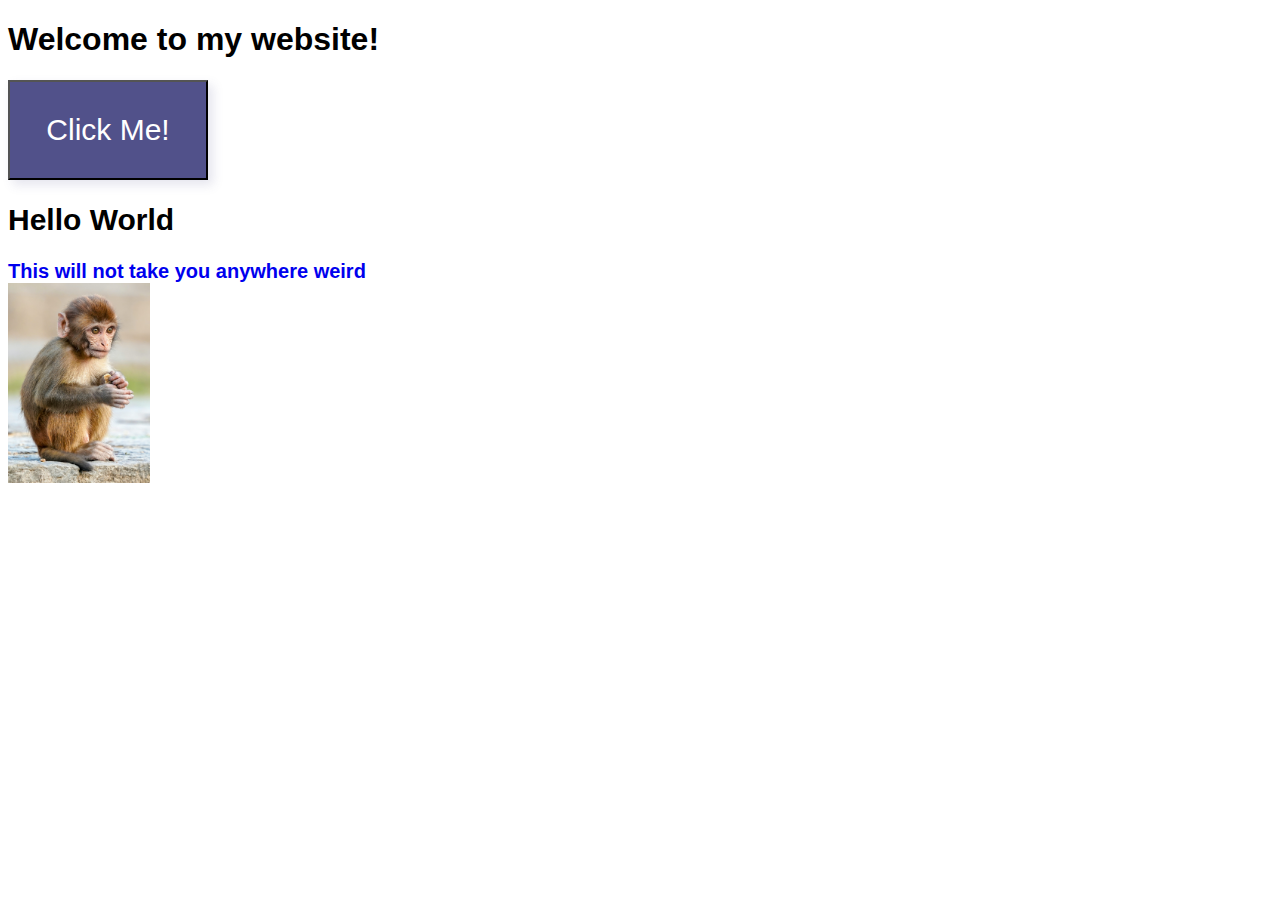
<file: index.html>
<!DOCTYPE html>
<html>
    <head>
        <meta charset="utf-8">
        <meta http-equiv="X-UA-Compatible" content="IE=edge">
        <title></title>
        <meta name="description" content="">
        <meta name="viewport" content="width=device-width, initial-scale=1">
        <link rel="stylesheet" href="static/main.css">

        <h1>Welcome to my website!</h1>
    </head>
    <body>

        
        <button class = "click-me"> Click Me! </button>
        
        <p class = "title">Hello World</p>

        <a class = "link" href = "https://github.com/artkumik/arturk.github.io"> This will not take you anywhere weird</a>
        <br>
        <img class = "monkey" src = images/monkeyjpeg.jpg>

    </body>
</html>
</file>
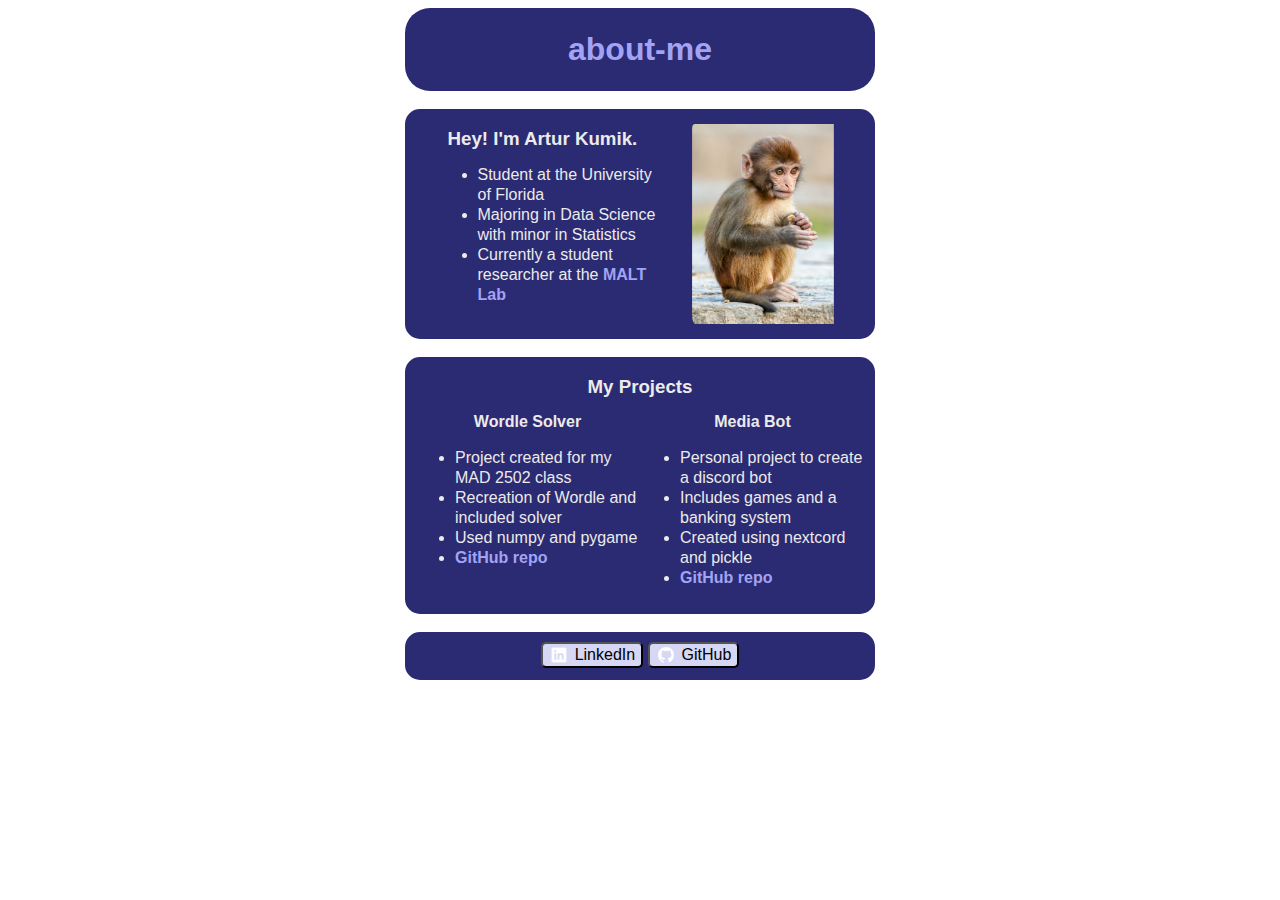
<file: docs/index.html>
<!DOCTYPE html>
<html>
    <head>
        <meta charset="utf-8">
        <meta http-equiv="X-UA-Compatible" content="IE=edge">
        <title>about-me</title>
        <meta name="description" content="About Page for Artur Kumik">
        <meta name="viewport" content="width=device-width, initial-scale=1">

        <link rel="icon" href="images/icon.jpg">
        <link rel="stylesheet" href="style.css">

        <div class = "welcome-box">
            <h1><a class=link href="https://github.com/artkumik/about-me">about-me</a></h1>
        </div>

    </head>
    <body>
        <br>
        <div class = "card">
            <div class = "card-organize">
                <div class="about-description">
                    <h3>Hey! I'm Artur Kumik.</h3>
                        <ul>
                            <li>Student at the University of Florida</li>
                            <li>Majoring in Data Science with minor in Statistics</li>
                            <li>Currently a student researcher at the <a class=link href="https://www.w3schools.com/"> MALT Lab</a></li>
                        </ul> 
                </div>
                <div>
                    <img class="about-image" src=images/monkeyjpeg.jpg>
                </div>
            </div>
        </div>
        
        <br>

        <div class="card">
            <h3>My Projects</h3>
            <div class = "card-organize">
                <div class = "project">
                    <h4>Wordle Solver</h4>
                    <ul>
                        <li> Project created for my MAD 2502 class</li>
                        <li> Recreation of Wordle and included solver</li>
                        <li> Used numpy and pygame</li>
                        <li><a class = link href = "https://github.com/artkumik/my_wordle_solver"> GitHub repo </a></li>
                    </ul>
                </div>
                <div class="project">
                    <h4>Media Bot</h4>
                    <ul>
                        <li> Personal project to create a discord bot</li>
                        <li> Includes games and a banking system</li>
                        <li> Created using nextcord and pickle</li>
                        <li><a class = "link" href = "https://github.com/artkumik/MediaBot/tree/main">GitHub repo</a></li>
                    </ul>
                </div>
            </div>
        </div>

        <br>

        <div class = "card">
            <button class="link_button" onclick="window.open('https://www.linkedin.com/in/artur-kumik-8a9a88236/', '_blank')">
                <img class="button-symbols" src="images/linkedin.png">
                <span class="button-text">LinkedIn</span>
            </button>
            
            <button class="link_button" onclick="window.open('https://github.com/artkumik', '_blank')">
                <img class="button-symbols" src="images/github.png">
                <span class="button-text">GitHub</span>
            </button>
        </div>
        
    </body>
</html>
</file>
<file: static/main.css>
body{
    font-family: Arial, Helvetica, sans-serif;
}

button {
    background-color : red;
    color : white;
    height : 100px;
    width : 200px;
    font-size: 30px;
}

.click-me{
    background-color: rgb(81, 81, 138);
    height: 100px;
    width: 200px;
    font-size: 30px;
    transition: opacity 0.2s;
    cursor: pointer;
    box-shadow: 5px 5px 10px rgba(81,81,138,0.15);
}

.click-me:hover{
    opacity : 0.8
}

.title {

    font-size : 30px;
    font-weight : bold;
    line-height : 20px
}

.link {
    font-size: 20px;
    font-weight : bold;
    text-decoration:none;
}

.link:hover{
    text-decoration: underline;
}

.monkey{
    height: 200px;
    display:inline-flex;
}
</file>
<file: docs/style.css>
head {
    font-family: Arial, Helvetica, sans-serif;
}

body{
    font-family: Arial, Helvetica, sans-serif;
}

h3{
    margin: 10px;
}

h4{
    margin: 5px;
    text-align: center;

}

.title {
    font-size : 30px;
    font-weight : bold;
    line-height : 20px;
    width : 98% ;
    max-width: 450px
}

.welcome-box{
    color : rgb(236, 234, 234);
    line-height: 20px;
    background-color: hsl(240, 46%, 31%);
    padding:10px;
    width: 90%;
    max-width: 450px;
    height: auto;
    margin: auto;
    text-align: center;
    border-radius: 25px;
}

.card {
    color: rgb(236, 234, 234);
    line-height: 20px;
    background-color: hsl(240, 46%, 31%);
    padding: 10px;
    width: 90%;
    max-width: 450px;
    height: auto;
    margin: auto;
    text-align: center;
    border-radius: 15px;
}

.card-organize{
    display: flex;
    flex-wrap: wrap;
    flex-basis: auto;
}

.about-description{
    width: 50%;
    font-size:16px;
    text-align: left;
    padding-left: 5%;
    padding-right: 5%;
}

.about-image {
    height: 200px;
    display: inline-flex;
    align-items:center;
    padding-left: 5%;
    padding-right: 10%;
    border-radius : 10px;
    padding-top: 5px;
}

.link {
    color : hsl(240, 80%, 80%);
    font-weight: bold;
    text-decoration: none;
}

.link:hover {
    text-decoration: underline;
}

.link_button {
    background-color : hsl(240, 62%, 90%);
    display: inline-flex;
    align-items: center;
    gap: 6px;
    cursor: pointer;
    border-radius: 5px;
}

.project{ 
    flex: 1;
    min-width: 200px;
    text-align: left;
}

.button-symbols{
    height: 20px;
    align-items: center;
}

.button-text{
    font-size: 16px;
    align-items: center;
}
</file>
